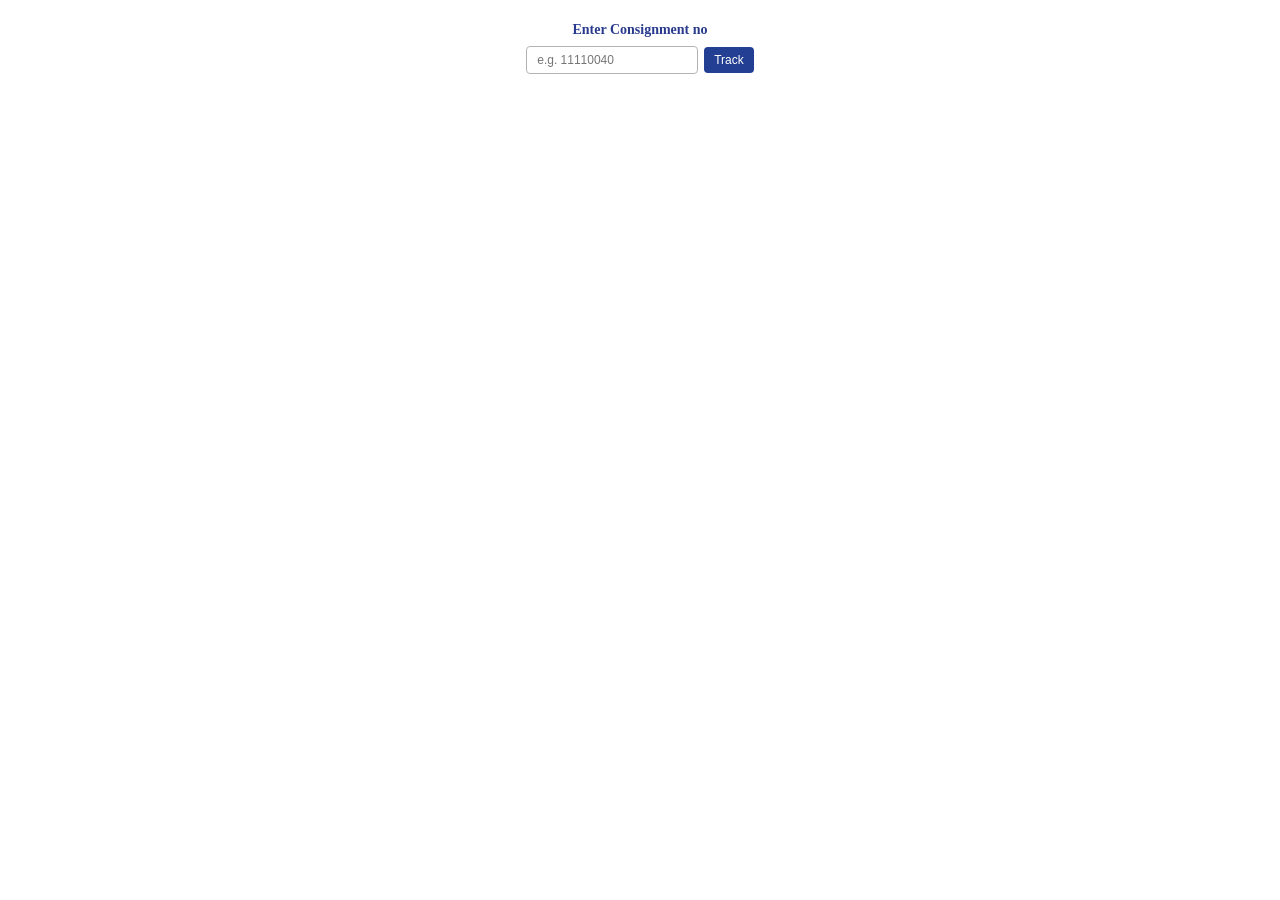
<file: tracking.html>
<!doctype html>
<html lang="en">
<head>
  <meta charset="utf-8" />
  <meta name="viewport" content="width=device-width,initial-scale=1" />
  <title>ShipEm — Anything to Anywhere</title>
<!-- tracking.html -->
<link rel="stylesheet" href="tracking.css">
</head>
<body>
<div class="tracking-wrapper">
  <div class="tracking-form">
    <div class="track-Input"><label for="trackInput">Enter Consignment no</label></div>
    <div class="track-controls">
      
      <input id="trackInput" class="trackInput" type="text" placeholder="e.g. 11110040" />
      <button id="trackBtn" class="btn btn-primary" type="button">Track</button>
    </div>
  </div>

  <div id="trackResult" class="track-result" aria-live="polite" role="region" aria-label="Tracking results"></div>
</div>

<!-- include the renderer script (defer recommended) -->
<script src="tracking.js" defer></script>
</body>
</file>
<file: tracking.css>
/* tracking.css - styles for the tracking output matching the provided layout */
body {
    font-family: roboto;
}
/* General wrapper */
.tracking-wrapper {
  max-width: 980px;
  margin: 10px auto 0 auto ;
  padding: 12px;
  color: #1b2540;
}

/* Form controls */
.tracking-form label {
  display:block;
  font-weight:600;
  margin-bottom:8px;
  color:#333;
  font-size: 14px;
    font-weight: 600;
    color: rgb(42, 59, 142);
}
.track-controls {
  display:flex;
  gap:6px;
  align-items:center;
}

.track-Input{
   font-family: roboto;
}

#trackInput {
  padding: 6px 10px;
  font-size: 12px;
  border-radius: 4px;
  border: 1px solid rgb(178, 178, 178);
}

.tracking-form {
  display: flex;
  flex-direction: column;
  background-color: none;
  align-items: center;
}

.btn {
  cursor:pointer;
  font-weight:400;
  font-size: 12px;
  padding: 6px 10px;
  border-radius: 4px;
  background-color: rgb(42, 59, 142);
  color: rgb(239, 239, 239);
  border:0 solid rgb(178, 178, 178);

}
.btn-primary { background:#233f93; color:#fff; }

/* Tracking result container */
.track-result { margin-top:40px; }

/* Header: consignment + origin/destination bars + logo */

.track-left {
   display:flex;
  flex-direction: row;
  gap:18px;
  margin-bottom:12px;
  align-items:center;
}

.track-right {
  background-color: none;
  flex: 0 1 180px;
  width: auto;
  margin-right: auto; margin-left: 30px;
}

.track-logo {

  display: inline;
}

/* Consignment block */
.consign-row {
  width: auto; background-color:none;
  text-align: center;
  margin-right: auto; margin-left: auto;
  gap:18px;

}
.consign-label { color:#333; font-weight:600; min-width:120px; }
.consign-no {
  font-size:24px;
  font-weight:800;
  color:#111;
  margin-top:6px;
}

/* origin/destination bars (centered) */
.location-bars {
  margin: 6px auto 6px auto;
  display:flex;
  flex-direction:column;
  gap:8px;
  align-items: center; 
}
.bar {
  display:inline-block;
  padding:8px 18px;
  color:#fff;
  font-weight:700;
  border-radius:4px;
  min-width:360px;
  text-align:center;
}
.bar.origin { background:#233f93; }  /* blue */
.bar.destination { background:#3b7a2e; } /* green */

/* Table header (fixed three columns) */
.track-table {
  width:100%;
  border-collapse:collapse;
  margin-bottom:10px;
}
.track-table thead th {
  text-align: center;
  border:1px solid #ffffff;
  background:#555959;
  color:#fff;
  padding:10px 12px;
  font-weight:700;
  font-size:14px;
}

.track-table colgroup col:nth-child(1) { width:24%; }
.track-table colgroup col:nth-child(2) { width:24%; }
.track-table colgroup col:nth-child(3) { width:52%; }

/* Group box styling */
.group-box {
  border:2px solid #2b4aa0; /* blue-ish border */
  border-radius:4px;
  padding:8px 0px 0px 0px;
  margin:12px 0;
  background:#fff;
}

/* Status title (appears at top-left within the group) */
.group-status-title {
  color:#233f93;
  font-weight:700;
  margin: 2px 0px 4px 8px;
  font-size:15px;
  text-align: left;
}

/* Items grid: ensure columns align with header */
.group-items {
  display:table;
  table-layout:fixed;
  width:100%;
  border-collapse:collapse;
}
.group-items .row {
  display:table-row;
}
.cell {
  display:table-cell;
  vertical-align:top;
  padding:10px 12px;
  border-bottom: none;
}
.cell.date { width:24%; color:#6b7280; font-style:italic; font-size:13px; text-align: left; }
.cell.place { width:24%; font-weight:600; color:#111; text-align: center;font-size:14px;}
.cell.details { width:52%; color:#333; text-align: center; font-size:14px;}

/* Spacing between item rows */
.group-items .row + .row .cell { padding-top:18px; }

/* Small separators between groups */
.group-box + .group-box { margin-top:18px; }

/* Messages & loading */
.track-loading { font-style:italic; color:#6b7280; padding:10px; }
.track-message.error { color:#b22727; font-weight:700; padding:10px; }

/* Responsive tweaks */
@media (max-width:820px) {
  .bar { min-width:260px; }
  .track-right { display:none; } /* hide logo on very small screens to keep alignment */
  .consign-label { min-width:90px; }
}
</file>
